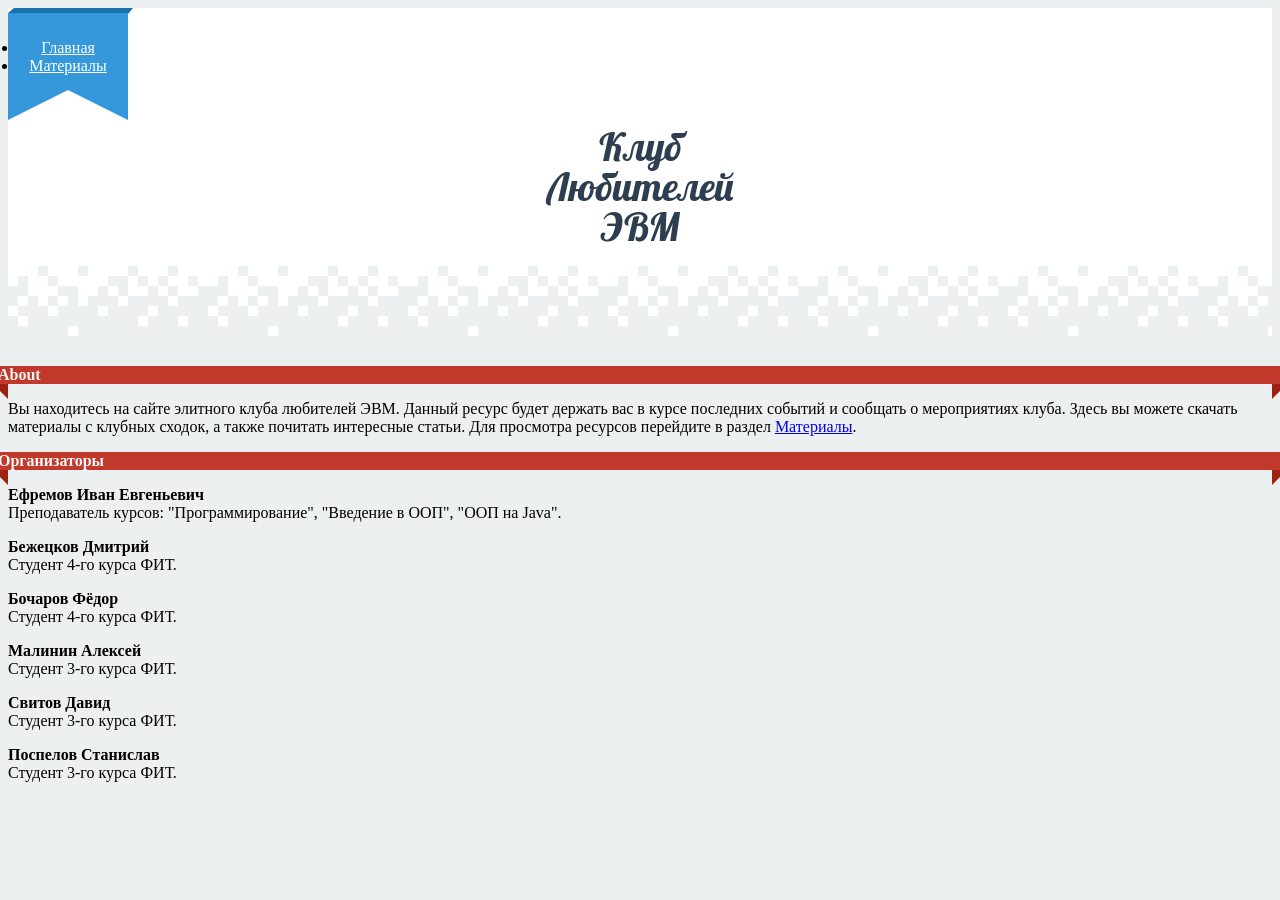
<file: index.html>
<!DOCTYPE html><html><head><title>Клуб любителей ЭВМ - Главная</title><link rel="shortcut icon" href="/favicon.ico"><link rel="stylesheet" href="http://yastatic.net/bootstrap/3.1.1/css/bootstrap.min.css"><link rel="stylesheet" href="/css/main.css"></head><body><div class="header"><div class="container"><div class="row"><div class="col-md-8 col-md-offset-2 col-sm-10"><div class="col-sm-2"><div class="menu"><div class="top"></div><ul class="nav nav-pills nav-stacked"><li><a href="/">Главная</a></li><li><a href="/materials/">Материалы</a></li></ul></div></div><div class="title col-sm-8"><p>Клуб</p><p>Любителей</p><p>ЭВМ</p></div></div></div></div><div class="down"></div></div><div class="container"><div class="col-md-7 col-md-offset-2 col-sm-9"><div id="posts"><div class="post panel panel-default"><div class="panel-heading"><a class="anchor"></a><h4>About</h4></div><div class="panel-body"><p>Вы находитесь на сайте элитного клуба любителей ЭВМ. Данный ресурс будет держать вас в курсе последних событий и сообщать о мероприятиях клуба. Здесь вы можете скачать материалы с клубных сходок, а также почитать интересные статьи. Для просмотра ресурсов перейдите в раздел <a href="/materials/">Материалы</a>.</p>
</div></div><div class="post panel panel-default"><div class="panel-heading"><a class="anchor"></a><h4>Организаторы</h4></div><div class="panel-body"><p><strong>Ефремов Иван Евгеньевич</strong><br />
Преподаватель курсов: &quot;Программирование&quot;, &quot;Введение в ООП&quot;, &quot;ООП на Java&quot;.</p>
<p><strong>Бежецков Дмитрий</strong><br />
Студент 4-го курса ФИТ.</p>
<p><strong>Бочаров Фёдор</strong><br />
Студент 4-го курса ФИТ.</p>
<p><strong>Малинин Алексей</strong><br />
Студент 3-го курса ФИТ.</p>
<p><strong>Свитов Давид</strong><br />
Студент 3-го курса ФИТ.</p>
<p><strong>Поспелов Станислав</strong><br />
Студент 3-го курса ФИТ.</p>
</div></div></div></div><div class="col-md-2 col-sm-3 hidden-xs"><div id="socials"><div id="vk_groups"></div></div></div></div><script type="text/javascript" src="http://yastatic.net/jquery/1.11.1/jquery.min.js"></script><script type="text/javascript" src="http://yastatic.net/bootstrap/3.1.1/js/bootstrap.min.js"></script><script type="text/javascript" src="http://vk.com/js/api/openapi.js?115"></script><script type="text/javascript" src="http://vk.com/js/api/share.js?90" charset="windows-1251"></script><script type="text/javascript">// VK group integration
VK.Widgets.Group("vk_groups", {
  mode: 1,
  width: "200",
  height: "320",
  color1: 'FFFFFF',
  color2: '2B587A',
  color3:
  '5B7FA6'
}, 78714695);
// Group intergation view
$('#socials').affix({
  offset: {
    top: function () {
        return this.top = $('.header').height();
    }
    }
  }
);
// Make share buttons
$('.post .share').each(function () {
  var parents = $(this).parentsUntil('#posts');
  var postParent = $(parents[parents.length - 1]);
  var title = $(postParent.find('.panel-heading h4')).text();
  var description = $(postParent.find('.panel-body')).find('p:lt(2)').text();
  var image = 'http://' + window.location.host + '/images/project_logo.jpg';
  var url = window.location.href + '#' + $($(postParent).find('.anchor')).attr('name');
  $(this).html(VK.Share.button({
    url: encodeURIComponent(url),
    title: title,
    description: description,
    image: image
  }, {type: "link", text: "Поделиться"}));
});</script></body></html>
</file>
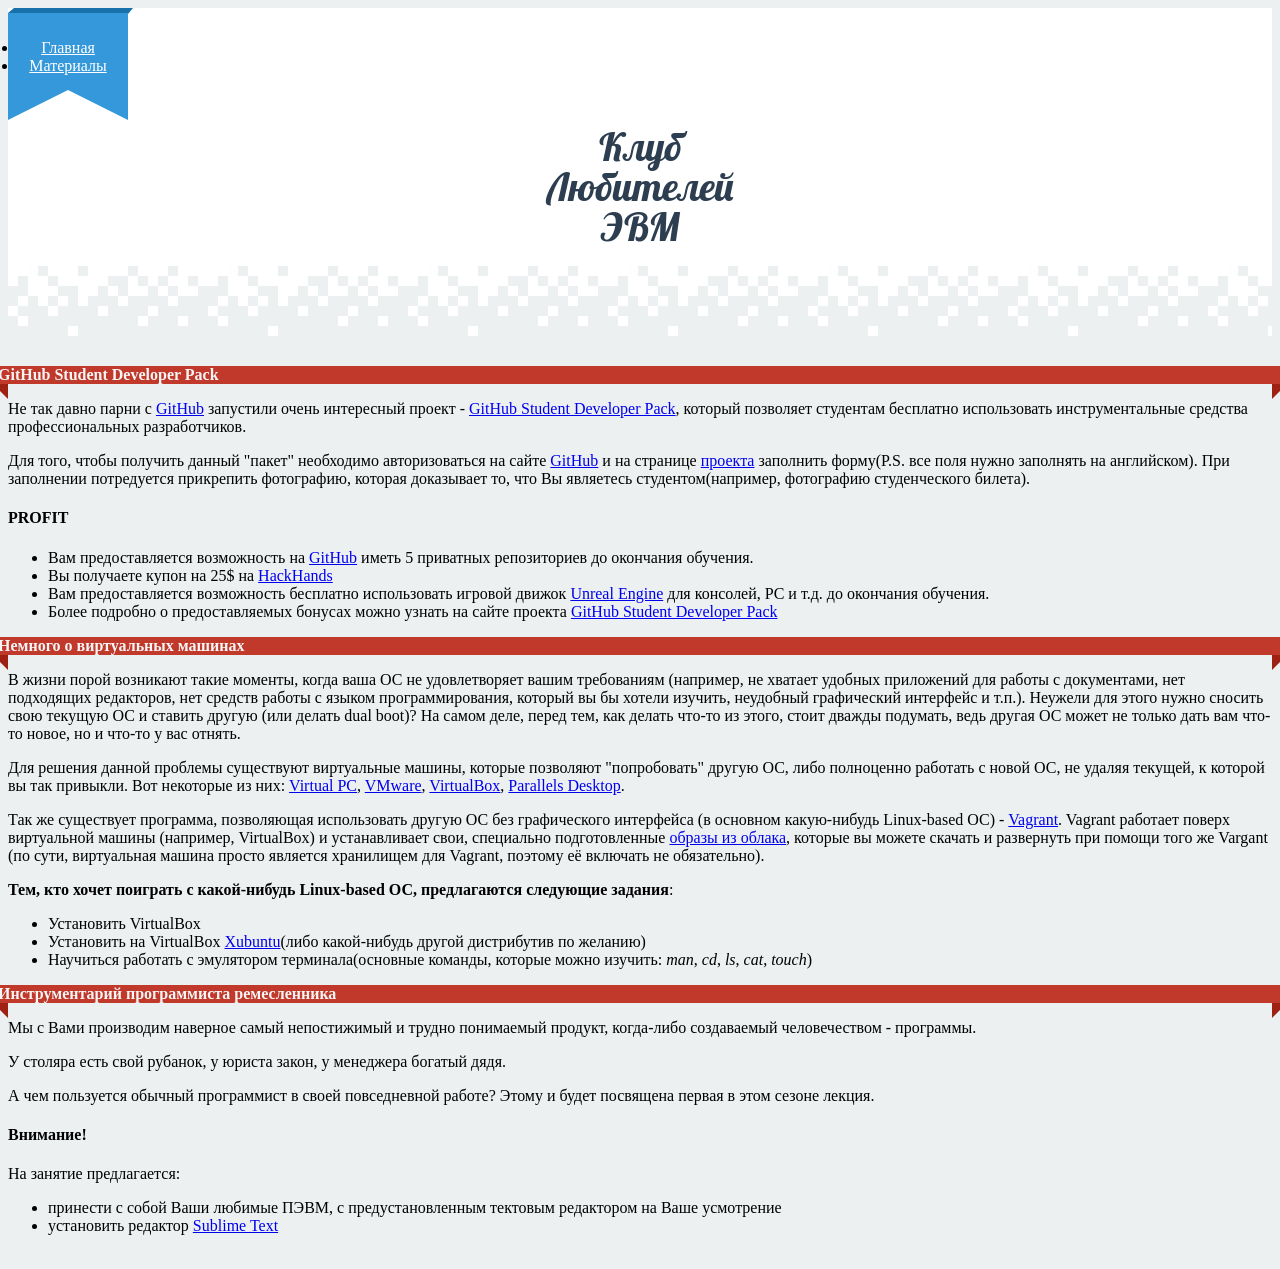
<file: materials/index.html>
<!DOCTYPE html><html><head><title>Клуб любителей ЭВМ - Материалы</title><link rel="shortcut icon" href="/favicon.ico"><link rel="stylesheet" href="http://yastatic.net/bootstrap/3.1.1/css/bootstrap.min.css"><link rel="stylesheet" href="/css/main.css"></head><body><div class="header"><div class="container"><div class="row"><div class="col-md-8 col-md-offset-2 col-sm-10"><div class="col-sm-2"><div class="menu"><div class="top"></div><ul class="nav nav-pills nav-stacked"><li><a href="/">Главная</a></li><li><a href="/materials/">Материалы</a></li></ul></div></div><div class="title col-sm-8"><p>Клуб</p><p>Любителей</p><p>ЭВМ</p></div></div></div></div><div class="down"></div></div><div class="container"><div class="col-md-7 col-md-offset-2 col-sm-9"><div id="posts"><div class="post panel panel-default"><div class="panel-heading"><a name="github_student_pack" class="anchor"></a><h4>GitHub Student Developer Pack</h4></div><div class="panel-body"><p>Не так давно парни с <a href="https://github.com/">GitHub</a> запустили очень интересный проект - <a href="https://education.github.com/pack">GitHub Student Developer Pack</a>, который позволяет студентам бесплатно использовать инструментальные средства профессиональных разработчиков.</p>
<p>Для того, чтобы получить данный &quot;пакет&quot; необходимо авторизоваться на сайте <a href="https://github.com/">GitHub</a> и на странице <a href="https://education.github.com/pack">проекта</a> заполнить форму(P.S. все поля нужно заполнять на английском). При заполнении потредуется прикрепить фотографию, которая доказывает то, что Вы являетесь студентом(например, фотографию студенческого билета).</p>
<h4 id="profit">PROFIT</h4>
<ul>
<li>Вам предоставляется возможность на <a href="https://github.com/">GitHub</a> иметь 5 приватных репозиториев до окончания обучения.</li>
<li>Вы получаете купон на 25$ на <a href="https://hackhands.com/">HackHands</a></li>
<li>Вам предоставляется возможность бесплатно использовать игровой движок <a href="https://www.unrealengine.com/">Unreal Engine</a> для консолей, PC и т.д. до окончания обучения.</li>
<li>Более подробно о предоставляемых бонусах можно узнать на сайте проекта <a href="https://education.github.com/pack">GitHub Student Developer Pack</a></li>
</ul>
</div><div class="panel-footer"><div class="share"></div></div></div><div class="post panel panel-default"><div class="panel-heading"><a name="virtual_machines" class="anchor"></a><h4>Немного о виртуальных машинах</h4></div><div class="panel-body"><p>В жизни порой возникают такие моменты, когда ваша ОС не удовлетворяет вашим требованиям (например, не хватает удобных приложений для работы с документами, нет подходящих редакторов, нет средств работы с языком программирования, который вы бы хотели изучить, неудобный графический интерфейс и т.п.). Неужели для этого нужно сносить свою текущую ОС и ставить другую (или делать dual boot)? На самом деле, перед тем, как делать что-то из этого, стоит дважды подумать, ведь другая ОС может не только дать вам что-то новое, но и что-то у вас отнять.</p>
<p>Для решения данной проблемы существуют виртуальные машины, которые позволяют &quot;попробовать&quot; другую ОС, либо полноценно работать с новой ОС, не удаляя текущей, к которой вы так привыкли. Вот некоторые из них: <a href="http://www.microsoft.com/ru-ru/download/details.aspx?..">Virtual PC</a>, <a href="http://www.vmware.com/">VMware</a>, <a href="https://www.virtualbox.org/">VirtualBox</a>, <a href="http://www.parallels.com/ru/products/desktop/">Parallels Desktop</a>.</p>
<p>Так же существует программа, позволяющая использовать другую ОС без графического интерфейса (в основном какую-нибудь Linux-based ОС) - <a href="https://www.vagrantup.com/">Vagrant</a>. Vagrant работает поверх виртуальной машины (например, VirtualBox) и устанавливает свои, специально подготовленные <a href="https://vagrantcloud.com/">образы из облака</a>, которые вы можете скачать и развернуть при помощи того же Vargant (по сути, виртуальная машина просто является хранилищем для Vagrant, поэтому её включать не обязательно).</p>
<p><strong>Тем, кто хочет поиграть с какой-нибудь Linux-based ОС, предлагаются следующие задания</strong>:</p>
<ul>
<li>Установить VirtualBox</li>
<li>Установить на VirtualBox <a href="http://xubuntu.org/">Xubuntu</a>(либо какой-нибудь другой дистрибутив по желанию)</li>
<li>Научиться работать с эмулятором терминала(основные команды, которые можно изучить: <em>man</em>, <em>cd</em>, <em>ls</em>, <em>cat</em>, <em>touch</em>)</li>
</ul>
</div><div class="panel-footer"><div class="share"></div></div></div><div class="post panel panel-default"><div class="panel-heading"><a name="developer_tools" class="anchor"></a><h4>Инструментарий программиста ремесленника</h4></div><div class="panel-body"><p>Мы с Вами производим наверное самый непостижимый и трудно понимаемый продукт, когда-либо создаваемый человечеством - программы.</p>
<p>У столяра есть свой рубанок, у юриста закон, у менеджера богатый дядя.</p>
<p>А чем пользуется обычный программист в своей повседневной работе? Этому и будет посвящена первая в этом сезоне лекция.</p>
<h4 id="-">Внимание!</h4>
<p>На занятие предлагается:</p>
<ul>
<li>принести с собой Ваши любимые ПЭВМ, с предустановленным тектовым редактором на Ваше усмотрение</li>
<li>установить редактор <a href="http://www.sublimetext.com/2">Sublime Text</a></li>
</ul>
</div><div class="panel-footer"><div class="share"></div></div></div></div></div><div class="col-md-2 col-sm-3 hidden-xs"><div id="socials"><div id="vk_groups"></div></div></div></div><script type="text/javascript" src="http://yastatic.net/jquery/1.11.1/jquery.min.js"></script><script type="text/javascript" src="http://yastatic.net/bootstrap/3.1.1/js/bootstrap.min.js"></script><script type="text/javascript" src="http://vk.com/js/api/openapi.js?115"></script><script type="text/javascript" src="http://vk.com/js/api/share.js?90" charset="windows-1251"></script><script type="text/javascript">// VK group integration
VK.Widgets.Group("vk_groups", {
  mode: 1,
  width: "200",
  height: "320",
  color1: 'FFFFFF',
  color2: '2B587A',
  color3:
  '5B7FA6'
}, 78714695);
// Group intergation view
$('#socials').affix({
  offset: {
    top: function () {
        return this.top = $('.header').height();
    }
    }
  }
);
// Make share buttons
$('.post .share').each(function () {
  var parents = $(this).parentsUntil('#posts');
  var postParent = $(parents[parents.length - 1]);
  var title = $(postParent.find('.panel-heading h4')).text();
  var description = $(postParent.find('.panel-body')).find('p:lt(2)').text();
  var image = 'http://' + window.location.host + '/images/project_logo.jpg';
  var url = window.location.href + '#' + $($(postParent).find('.anchor')).attr('name');
  $(this).html(VK.Share.button({
    url: encodeURIComponent(url),
    title: title,
    description: description,
    image: image
  }, {type: "link", text: "Поделиться"}));
});</script></body></html>
</file>
<file: css/main.css>
@import url(http://fonts.googleapis.com/css?family=Lobster&subset=latin,cyrillic);body{background-color:#ecf0f1}.container{min-width:500px}.panel{-webkit-border-radius:0;-moz-border-radius:0;-o-border-radius:0;border-radius:0;box-shadow:none;margin-top:10px}.panel .panel-heading{-webkit-border-radius:0;-moz-border-radius:0;-o-border-radius:0;border-radius:0;border:none;position:relative;background-color:#c0392b;color:#f6f6f6;margin-left:-15px;margin-right:-15px}.panel .panel-heading:before{display:block;width:0;content:"";position:absolute;bottom:-15px;border-style:solid;left:0;border-width:0 15px 15px 0;border-color:#ecf0f1 #9f2113}.panel .panel-heading:after{display:block;width:0;content:"";position:absolute;bottom:-15px;border-style:solid;right:0;border-width:0 0 15px 15px;border-color:#ecf0f1 #9f2113}.panel .panel-heading h4{margin:5px}.panel .panel-heading h4 a{color:inherit}.panel .panel-heading h4 a:hover,.panel .panel-heading h4 a:focus,.panel .panel-heading h4 a:active{text-decoration:none}img{max-width:550px;max-height:550px;display:block;margin:0 auto}@media (max-width:700px){img{max-width:350px;max-height:350px}}.header{background-color:#ffffff;width:100%}.header .title{font-family:'Lobster',cursive;font-size:30pt;line-height:30pt;color:#2c3e50;text-align:center;padding-top:20px;padding-bottom:10px}.header .title p{margin:0}.header .down{height:100px;background-image:url('/images/header.png');background-repeat:repeat-x}.menu{background-color:#3498db;width:120px;position:relative}.menu:after{display:block;width:0;content:"";position:absolute;bottom:-30px;right:0;border-style:solid;border-width:0 60px 30px;border-color:#ffffff #3498db}.menu .nav{padding:10px;padding-bottom:15px}.menu .nav li{text-align:center}.menu .nav li a{font-size:12pt;color:#ffffff;padding:5px;-webkit-transition:background .3s;-moz-transition:background .3s;-o-transition:background .3s;transition:background .3s}.menu .nav li a:hover,.menu .nav li a:focus,.menu .nav li a:active{background-color:#1971ac}.menu .top{background-color:#1971ac;height:5px;position:relative}.menu .top:before{display:block;width:0;content:"";position:absolute;top:0;left:0;border-style:solid;border-width:5px 6px 0 0;border-color:#ffffff #1971ac}.menu .top:after{display:block;width:0;content:"";position:absolute;top:0;right:-5px;border-style:solid;border-width:0 0 6px 5px;border-color:#ffffff #1971ac}#socials{top:0;padding-top:10px}
</file>
